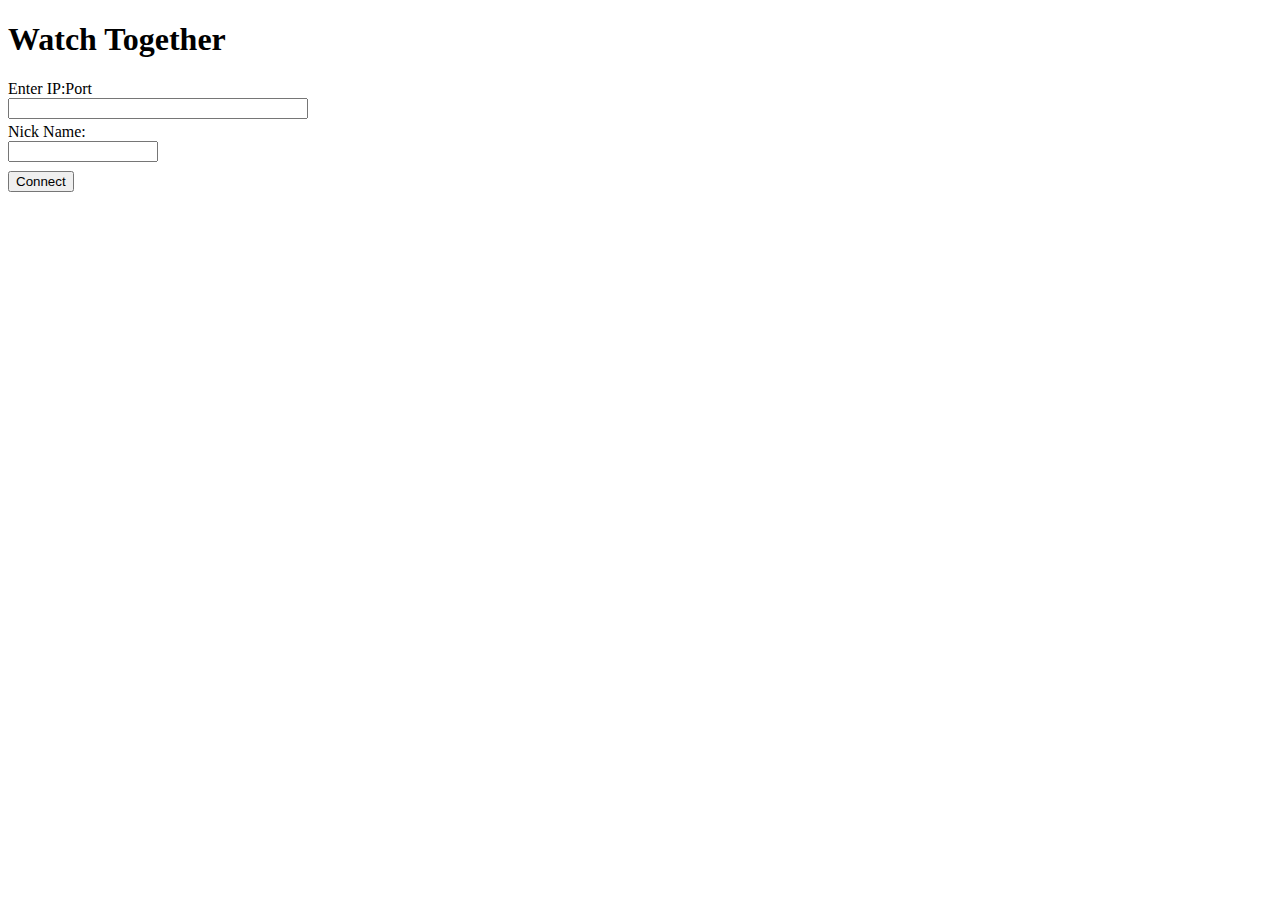
<file: Watch Together Extension/window/index.html>
<!DOCTYPE html>
<html>
  <head>
    <meta charset="UTF-8" />
    <meta http-equiv="X-UA-Compatible" content="IE=edge" />
    <meta name="viewport" content="width=device-width, initial-scale=1.0" />
    <link rel="stylesheet" href="./index.css" />
  </head>
  <body>
    <div class="container">
      <h1>Watch Together</h1>
      <label for="ip-input">Enter IP:Port</label>
      <textarea name="ip-input" id="ip-input" rows="1"></textarea>
      <label for="name-input">Nick Name:</label>
      <textarea name="name-input" id="name-input" rows="1"></textarea>
      <br/>
      <button id="connect-button">Connect</button>
    </div>
    <script src="./index.js" type="module"></script>
  </body>
</html>
</file>
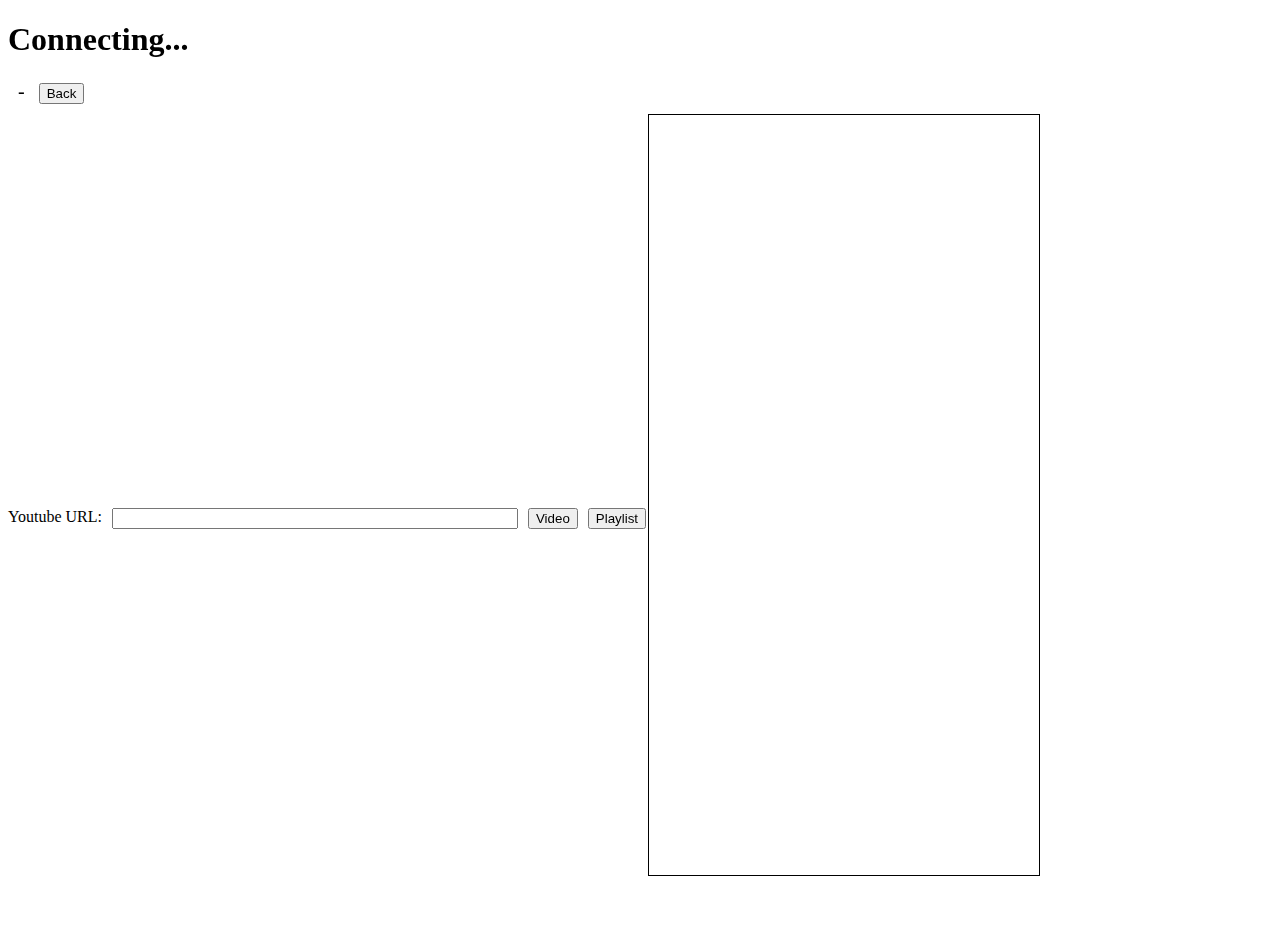
<file: Watch Together Extension/window/main.html>
<!DOCTYPE html>
<html>
  <head>
    <meta charset="UTF-8" />
    <meta http-equiv="X-UA-Compatible" content="IE=edge" />
    <meta name="viewport" content="width=device-width, initial-scale=1.0" />
    <link rel="stylesheet" href="./main.css" />
  </head>
  <body>
    <h1 id="title">Connecting...</h1>
    <label id="connecting-ip">-</label>
    <button id="stopConnectButton">Back</button>
    <div class="container">
      <div id="left-box">
        <iframe id="ytplayer" type="text/html"
          src="https://www.youtube.com/embed/?enablejsapi=1"
          frameborder="0" allowfullscreen>
        </iframe>
        <div id="search-field">
          <label for="url-input">Youtube URL:</label>
          <textarea id="url-input" rows="1"></textarea>
          <button id="video-button" class="search-button">Video</button>
          <button id="playlist-button" class="search-button">Playlist</button>
        </div>
        <div id="search-result">
          <button id="add-video-button" title="Click to add to playlist">
            <image id="search-result-img"></image>
          </button>
          <h2 id="search-result-title">Title</h2>
          <h3 id="search-result-author">Author</h3>
        </div>
      </div>
      <div id="playlist">
      </div>
    </div>
    <script src="./youtube_player_api/iframe_api.js"></script>
    <script src="./main.js"></script>
  </body>
</html>
</file>
<file: Watch Together Extension/window/index.css>
* {
  box-sizing: border-box;
}
.container {
  width: 300px;
}
label {
  display: block;
}
#ip-input {
  width: 100%;
  margin: 0;
  resize: none;
}
#name-input {
  width: 150px;
  margin: 0;
  resize: none;
}
#connect-button {
  margin-top: 5px;
}
</file>
<file: Watch Together Extension/window/main.css>
/* * { */
  /* box-sizing: border-box; */
/* } */
body.inheritCursors * {
  cursor: inherit !important;
}
.bold {
  font-weight: bold;
}

#connecting-ip {
  margin: 10px 10px 0 10px;
  font-size: 20px;
}

#fold-user-button {
  position: fixed;
  bottom: 0;
  left: 80px;
  width: 40px;
  height: 20px;
  font-size: 20px;
  font-style: bold;
}
#user-list {
  position: fixed;
  bottom: 0;
  left: 0;
  width: 200px;
  height: 170px;
  background-color: #333;
  color: #fff;
  overflow-x: hidden;
  overflow-y: auto;
  padding-bottom: 30px;
}
.user {
  width: 180px;
  height: 20px;
  overflow: hidden;
  text-align: left;
  margin-top: 5px;
  margin-bottom: 5px;
  text-overflow: ellipsis;
  font-size: 15px;
  color: #fff;
  border: 1px solid;
}
.user.self {
  background-color: #666;
}

#rename-frame {
  position: fixed;
  bottom: 0;
  left: 0;
  width: 195px;
  height: 25px;
  display: flex;
  justify-content: space-between;
  align-items: center;
}
#rename-input {
  width: 130px;
  height: 23px;
  padding: 0 5px;
  overflow: hidden;
  resize: none;
  white-space: nowrap;
}
#rename-button {
  width: 50px;
  height: 25px;
  padding: 0;
}

#setting-button {
  position: fixed;
  bottom: 0;
  right: 2px;
  width: 40px;
  height: 40px;
  font-size: 28px;
  font-style: bold;
  text-align: center;
}
.mask-button {
  position: fixed;
  width: 100%;
  height: 100%;
  background: rgba(0,0,0,0.5);
  border: none;
}
#setting-panel {
  padding: 10px;
  margin: auto;
  width: 200px;
  height: 200px;
  display: flex;
  flex-direction: column;
  align-items: center;
  background: #333;
  border: 1px solid;
}

#right-click-menu {
  width: 100px;
  position: absolute;
  visibility: hidden;
  display: flex;
  flex-direction: column;
  background: #111;
  color: #fff;
}
.right-click-menu-item {
  padding-left: 5px;
  width: 100px;
  height: 25px;
  border: none;
  background: #111;
  color: #fff;
  text-align: left;
}
.right-click-menu-item:hover {
  background: #999
}

/* .container { */
  /* width: 1200px; */
  /* margin-top: 8px; */
  /* display: flex; */
/* } */

#left-box {
  float: left;
  width: 640px;
}
#ytplayer {
  width: 640px;
  height: 360px;
}


#search-field {
  margin-top: 30px;
  display: flex;
  flex-direction: row;
  visibility: visible;
}
#url-input {
  overflow: hidden;
  resize: none;
  white-space: nowrap;
  margin-left: 10px;
  width: 400px;
}
.search-button {
  margin-left: 10px;
}

#search-result {
  margin-top: 20px;
  width: 100%;
  height: 400px;
  visibility: hidden;
  display: flex;
  justify-content: space-between;
}
#search-result-basic {
  width: 28%;
  height: 100%;
}
.search-result-img {
  aspect-ratio: 16 / 9;
  width: 100%;
  object-fit: contain;
  display: block;
}
.search-result-text {
  margin-top: 10px;
  overflow: hidden;
  text-align: left;
  text-wrap: nowrap;
  text-overflow: ellipsis;
  font-size: 15px;
}
.search-operation {
  margin-right: 10px;
  padding: 0;
  width: 160px;
  background: rgba(0,0,0,0);
  border: none;
}
.search-operation-button {
  margin-top: 10px;
  width: 100%;
  height: 30px;
  font-size: 15px;
  font-weight: bold;
}

#playlist-preview {
  width: 70%;
  height: 385px;
  padding: 5px;
  border: 1px solid;
  overflow-x: hidden;
  overflow-y: auto;
}
.playlist-preview-item {
  cursor: pointer;
  margin: 0.5%;
  aspect-ratio: 16 / 9;
  width: 18%;
}
.playlist-preview-item.active {
  border: 3px solid yellow;
}


#playlist-control {
  width: 400px;
  display: flex;
  justify-content: space-between;
}
.playlist-control-button {
  margin: 0 5px;
}
.playlist-control-button.active {
  border: 2px solid yellow;
}

#playlist {
  margin-top: 10px;
  margin-left: 5px;
  width: 390px;
  height: 760px;
  overflow-x: hidden;
  overflow-y: auto;
  text-align: center;
  font-size: 20px;
  display: flex;
  flex-direction: column;
  border: 1px solid;
}
.playlist-item {
  margin-left: 5px;
  margin-top: 10px;
  width: 365px;
  height: 120px;
  display: flex;
  align-items: center;
}
.playlist-item-info {
  width: 100%;
  height: 100%;
  display: flex;
  flex-direction: column;
  justify-content: space-between;
  padding: 10px 5px 12px 10px;
  overflow: hidden;
}
.playlist-item-info-text {
  overflow: hidden;
  text-align: left;
  /* text-wrap: nowrap; */
  margin: 0;
  text-overflow: ellipsis;
}
.playlist-item-button {
  min-width: 300px;
  height: 100%;
  display: flex;
  cursor: pointer;
  flex-direction: row;
  align-items: center;
  justify-content: space-between;
}
.playing-overlay {
  min-width: 300px;
  height: 100%;
  left: -300px;
  position: relative;
  background-color: rgba(0,0,0,0.5);
  display: grid;
  align-items: center;
  text-align: center;
  font-size: 40px;
  cursor: pointer;
  pointer-events: none;
}
.playlist-remove {
  left: -290px;
  position: relative;
  width: 25px;
  height: 25px;
}
.playlist-drag {
  margin-right: 10px;
  position: relative;
  width: 20px;
  height: 25px;
  cursor: grab;
  padding: 0;
  display: grid;
  text-align: center;
  font-size: 15px;
}
#playlist-count-text {
  margin-top: 5px;
  width: 390px;
  text-align: center;
  font-size: 15px;
}
</file>
